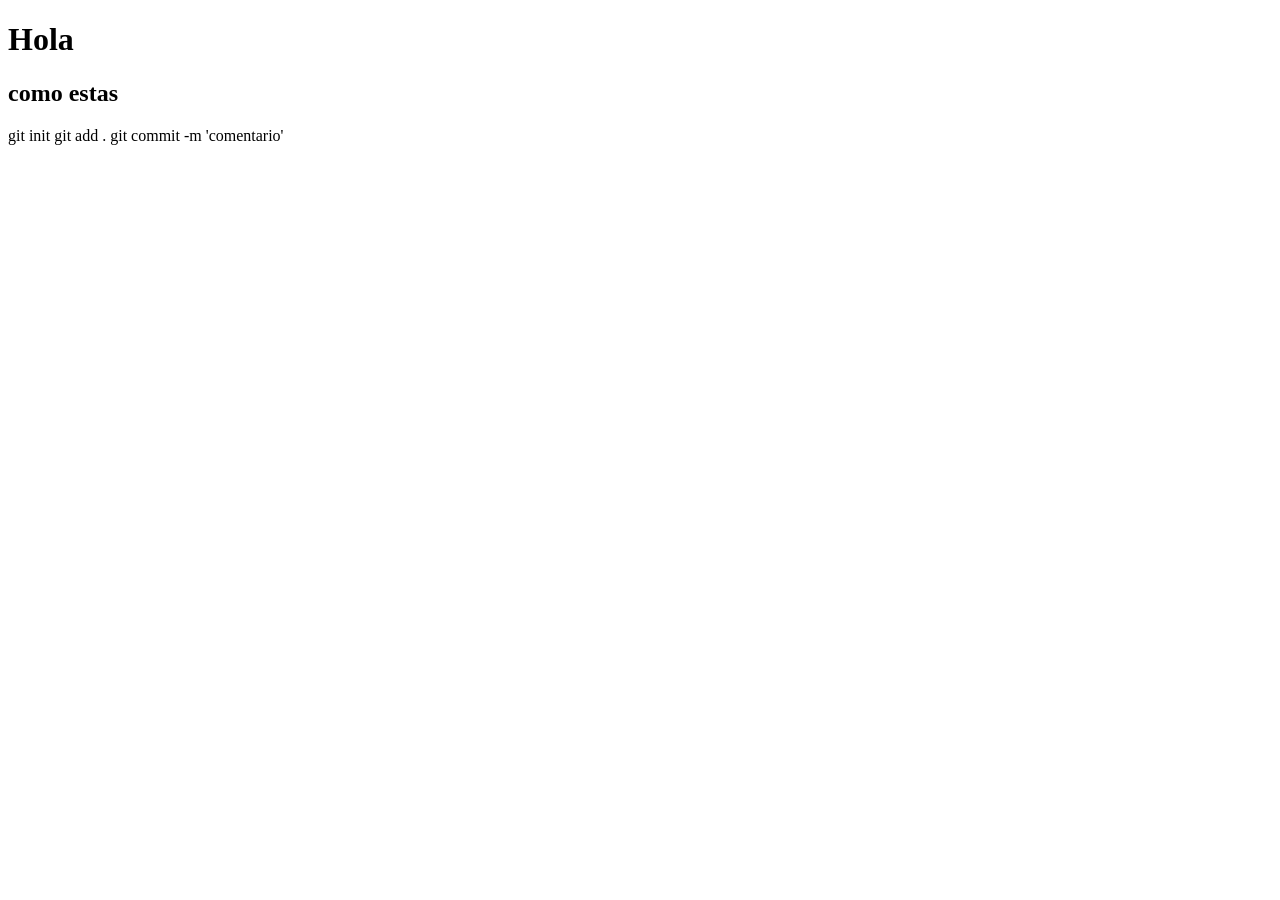
<file: Clase 2/index.html>
<!DOCTYPE html>
<html lang="en">
<head>
    <meta charset="UTF-8">
    <meta name="viewport" content="width=device-width, initial-scale=1.0">
    <title>Mi primer repositorio</title>
</head>
<body>
    <h1>Hola</h1>
    <h2>como estas</h2>
</body>
</html>

<!-- 
    U = Untracked / Sin Seguimiento
    a = Added / Añadido
    m = modified / modificado
-->

git init
git add .
git commit -m 'comentario'
</file>
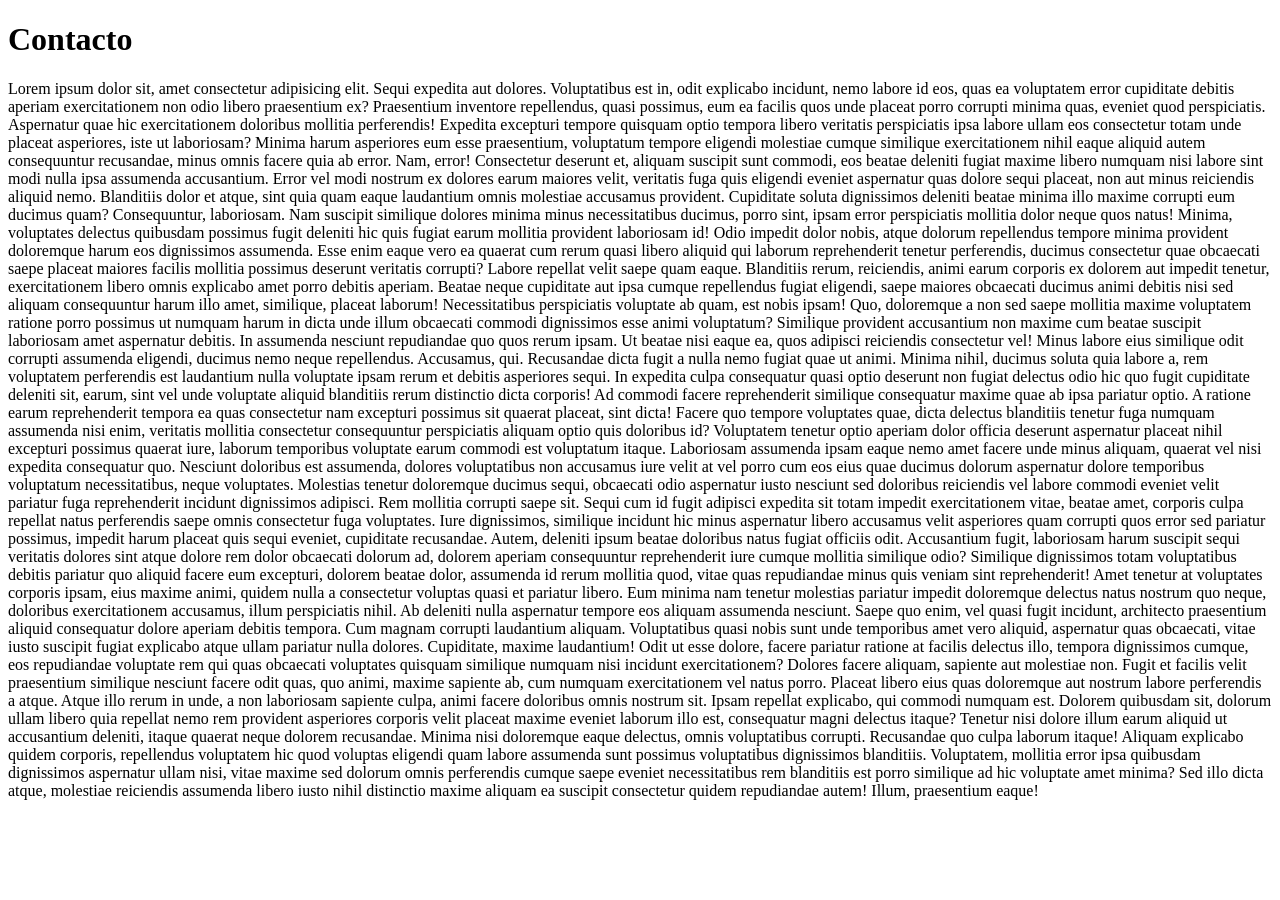
<file: Clase 4/contacto.html>
<!DOCTYPE html>
<html lang="en">
<head>
    <meta charset="UTF-8">
    <meta name="viewport" content="width=device-width, initial-scale=1.0">
    <title>Document</title>
</head>
<body>
    <h1>Contacto</h1>
    <p>
        Lorem ipsum dolor sit, amet consectetur adipisicing elit. Sequi expedita aut dolores. Voluptatibus est in, odit explicabo incidunt, nemo labore id eos, quas ea voluptatem error cupiditate debitis aperiam exercitationem non odio libero praesentium ex? Praesentium inventore repellendus, quasi possimus, eum ea facilis quos unde placeat porro corrupti minima quas, eveniet quod perspiciatis. Aspernatur quae hic exercitationem doloribus mollitia perferendis! Expedita excepturi tempore quisquam optio tempora libero veritatis perspiciatis ipsa labore ullam eos consectetur totam unde placeat asperiores, iste ut laboriosam? Minima harum asperiores eum esse praesentium, voluptatum tempore eligendi molestiae cumque similique exercitationem nihil eaque aliquid autem consequuntur recusandae, minus omnis facere quia ab error. Nam, error! Consectetur deserunt et, aliquam suscipit sunt commodi, eos beatae deleniti fugiat maxime libero numquam nisi labore sint modi nulla ipsa assumenda accusantium. Error vel modi nostrum ex dolores earum maiores velit, veritatis fuga quis eligendi eveniet aspernatur quas dolore sequi placeat, non aut minus reiciendis aliquid nemo. Blanditiis dolor et atque, sint quia quam eaque laudantium omnis molestiae accusamus provident. Cupiditate soluta dignissimos deleniti beatae minima illo maxime corrupti eum ducimus quam? Consequuntur, laboriosam. Nam suscipit similique dolores minima minus necessitatibus ducimus, porro sint, ipsam error perspiciatis mollitia dolor neque quos natus! Minima, voluptates delectus quibusdam possimus fugit deleniti hic quis fugiat earum mollitia provident laboriosam id! Odio impedit dolor nobis, atque dolorum repellendus tempore minima provident doloremque harum eos dignissimos assumenda. Esse enim eaque vero ea quaerat cum rerum quasi libero aliquid qui laborum reprehenderit tenetur perferendis, ducimus consectetur quae obcaecati saepe placeat maiores facilis mollitia possimus deserunt veritatis corrupti? Labore repellat velit saepe quam eaque. Blanditiis rerum, reiciendis, animi earum corporis ex dolorem aut impedit tenetur, exercitationem libero omnis explicabo amet porro debitis aperiam. Beatae neque cupiditate aut ipsa cumque repellendus fugiat eligendi, saepe maiores obcaecati ducimus animi debitis nisi sed aliquam consequuntur harum illo amet, similique, placeat laborum! Necessitatibus perspiciatis voluptate ab quam, est nobis ipsam! Quo, doloremque a non sed saepe mollitia maxime voluptatem ratione porro possimus ut numquam harum in dicta unde illum obcaecati commodi dignissimos esse animi voluptatum? Similique provident accusantium non maxime cum beatae suscipit laboriosam amet aspernatur debitis. In assumenda nesciunt repudiandae quo quos rerum ipsam. Ut beatae nisi eaque ea, quos adipisci reiciendis consectetur vel! Minus labore eius similique odit corrupti assumenda eligendi, ducimus nemo neque repellendus. Accusamus, qui. Recusandae dicta fugit a nulla nemo fugiat quae ut animi. Minima nihil, ducimus soluta quia labore a, rem voluptatem perferendis est laudantium nulla voluptate ipsam rerum et debitis asperiores sequi. In expedita culpa consequatur quasi optio deserunt non fugiat delectus odio hic quo fugit cupiditate deleniti sit, earum, sint vel unde voluptate aliquid blanditiis rerum distinctio dicta corporis! Ad commodi facere reprehenderit similique consequatur maxime quae ab ipsa pariatur optio. A ratione earum reprehenderit tempora ea quas consectetur nam excepturi possimus sit quaerat placeat, sint dicta! Facere quo tempore voluptates quae, dicta delectus blanditiis tenetur fuga numquam assumenda nisi enim, veritatis mollitia consectetur consequuntur perspiciatis aliquam optio quis doloribus id? Voluptatem tenetur optio aperiam dolor officia deserunt aspernatur placeat nihil excepturi possimus quaerat iure, laborum temporibus voluptate earum commodi est voluptatum itaque. Laboriosam assumenda ipsam eaque nemo amet facere unde minus aliquam, quaerat vel nisi expedita consequatur quo. Nesciunt doloribus est assumenda, dolores voluptatibus non accusamus iure velit at vel porro cum eos eius quae ducimus dolorum aspernatur dolore temporibus voluptatum necessitatibus, neque voluptates. Molestias tenetur doloremque ducimus sequi, obcaecati odio aspernatur iusto nesciunt sed doloribus reiciendis vel labore commodi eveniet velit pariatur fuga reprehenderit incidunt dignissimos adipisci. Rem mollitia corrupti saepe sit. Sequi cum id fugit adipisci expedita sit totam impedit exercitationem vitae, beatae amet, corporis culpa repellat natus perferendis saepe omnis consectetur fuga voluptates. Iure dignissimos, similique incidunt hic minus aspernatur libero accusamus velit asperiores quam corrupti quos error sed pariatur possimus, impedit harum placeat quis sequi eveniet, cupiditate recusandae. Autem, deleniti ipsum beatae doloribus natus fugiat officiis odit. Accusantium fugit, laboriosam harum suscipit sequi veritatis dolores sint atque dolore rem dolor obcaecati dolorum ad, dolorem aperiam consequuntur reprehenderit iure cumque mollitia similique odio? Similique dignissimos totam voluptatibus debitis pariatur quo aliquid facere eum excepturi, dolorem beatae dolor, assumenda id rerum mollitia quod, vitae quas repudiandae minus quis veniam sint reprehenderit! Amet tenetur at voluptates corporis ipsam, eius maxime animi, quidem nulla a consectetur voluptas quasi et pariatur libero. Eum minima nam tenetur molestias pariatur impedit doloremque delectus natus nostrum quo neque, doloribus exercitationem accusamus, illum perspiciatis nihil. Ab deleniti nulla aspernatur tempore eos aliquam assumenda nesciunt. Saepe quo enim, vel quasi fugit incidunt, architecto praesentium aliquid consequatur dolore aperiam debitis tempora. Cum magnam corrupti laudantium aliquam. Voluptatibus quasi nobis sunt unde temporibus amet vero aliquid, aspernatur quas obcaecati, vitae iusto suscipit fugiat explicabo atque ullam pariatur nulla dolores. Cupiditate, maxime laudantium! Odit ut esse dolore, facere pariatur ratione at facilis delectus illo, tempora dignissimos cumque, eos repudiandae voluptate rem qui quas obcaecati voluptates quisquam similique numquam nisi incidunt exercitationem? Dolores facere aliquam, sapiente aut molestiae non. Fugit et facilis velit praesentium similique nesciunt facere odit quas, quo animi, maxime sapiente ab, cum numquam exercitationem vel natus porro. Placeat libero eius quas doloremque aut nostrum labore perferendis a atque. Atque illo rerum in unde, a non laboriosam sapiente culpa, animi facere doloribus omnis nostrum sit. Ipsam repellat explicabo, qui commodi numquam est. Dolorem quibusdam sit, dolorum ullam libero quia repellat nemo rem provident asperiores corporis velit placeat maxime eveniet laborum illo est, consequatur magni delectus itaque? Tenetur nisi dolore illum earum aliquid ut accusantium deleniti, itaque quaerat neque dolorem recusandae. Minima nisi doloremque eaque delectus, omnis voluptatibus corrupti. Recusandae quo culpa laborum itaque! Aliquam explicabo quidem corporis, repellendus voluptatem hic quod voluptas eligendi quam labore assumenda sunt possimus voluptatibus dignissimos blanditiis. Voluptatem, mollitia error ipsa quibusdam dignissimos aspernatur ullam nisi, vitae maxime sed dolorum omnis perferendis cumque saepe eveniet necessitatibus rem blanditiis est porro similique ad hic voluptate amet minima? Sed illo dicta atque, molestiae reiciendis assumenda libero iusto nihil distinctio maxime aliquam ea suscipit consectetur quidem repudiandae autem! Illum, praesentium eaque!
    </p>
    <div id="empanada-de-pollo"></div>
</body>
</html>
</file>
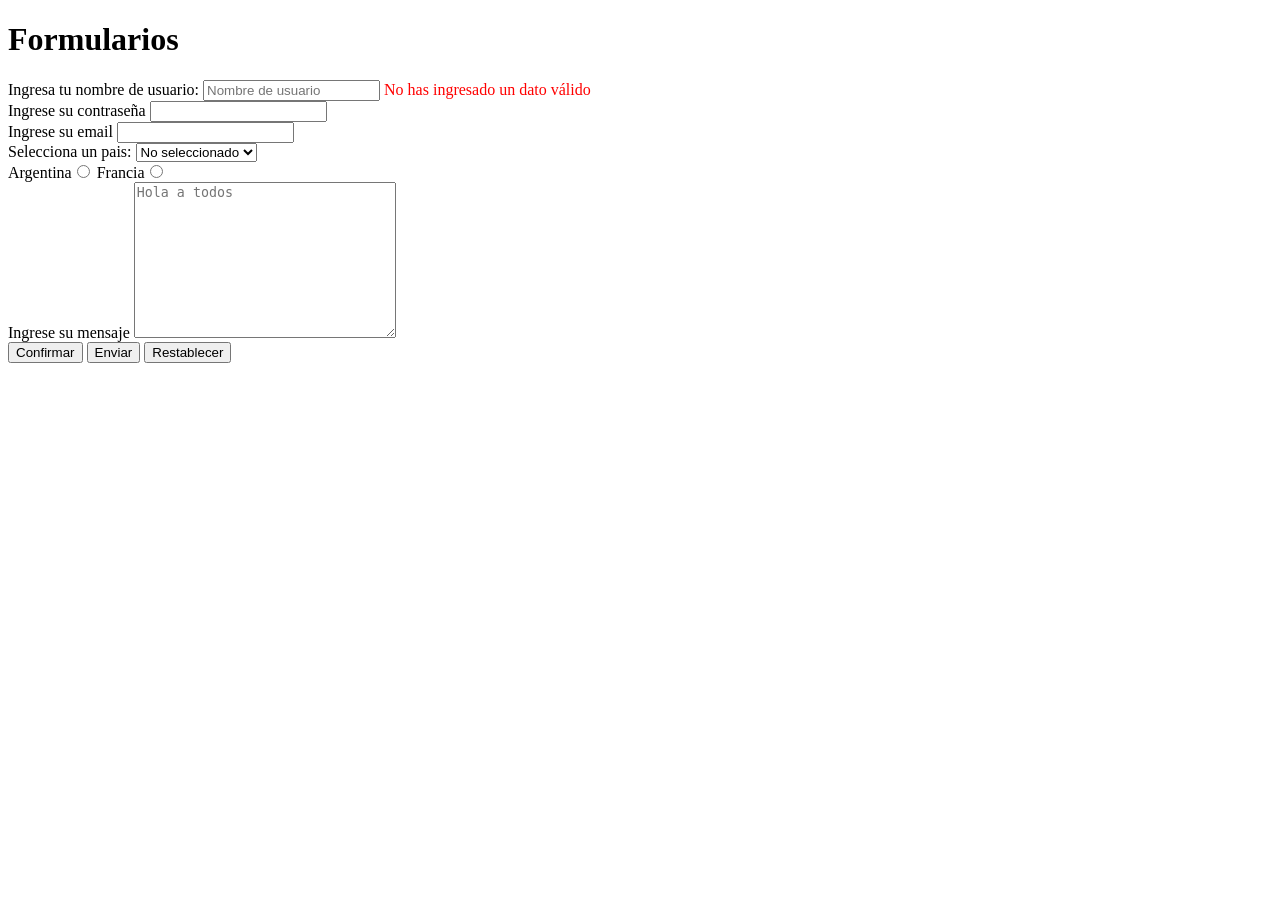
<file: Clase 5/formularios.html>
<!DOCTYPE html>
<html lang="en">
<head>
    <meta charset="UTF-8">
    <meta name="viewport" content="width=device-width, initial-scale=1.0">
    <title>Formularios</title>
</head>
<body>
    <h1>Formularios</h1>
    <form>
        <div>
            <label for="username">Ingresa tu nombre de usuario:</label>
            <input type="text" name="username" id="username" placeholder="Nombre de usuario" required maxlength="30" minlength="3">
            <span style="color: red;">No has ingresado un dato válido</span>
        </div>
        <div>
            <label for="password">Ingrese su contraseña</label>
            <input type="password" name="password" id="password">
        </div>
        <div>
            <label for="email">Ingrese su email</label>
            <input type="email" name="email" id="email">
        </div>
        <div>
            <label for="pais">Selecciona un pais:</label>
            <select name="pais" id="pais">
                <option value="AR">Argentina </option>
                <option value="FR">Francia </option>
                <option value="NO" selected disabled>No seleccionado</option>
            </select>
        </div>
        <div>
            <label for="pais-1">
                <span>Argentina</span><input type="radio" name="pais-1" id="ar">
                <span>Francia</span><input type="radio" name="pais-1" id="fr">
            </label>
        </div>
        <div>
            <label for="mensaje">Ingrese su mensaje</label>
            <textarea name="mensaje" id="mensaje" cols="30" rows="10" placeholder="Hola a todos"></textarea>
        </div>
        <div>
            <input type="submit" value="Confirmar">
            <button type="submit">Enviar</button>
            <button type="reset">Restablecer</button>
        </div>
    </form>
</body>
</html>

<!-- El "name" nos determina cómo se va a enviar el formulario -->
</file>
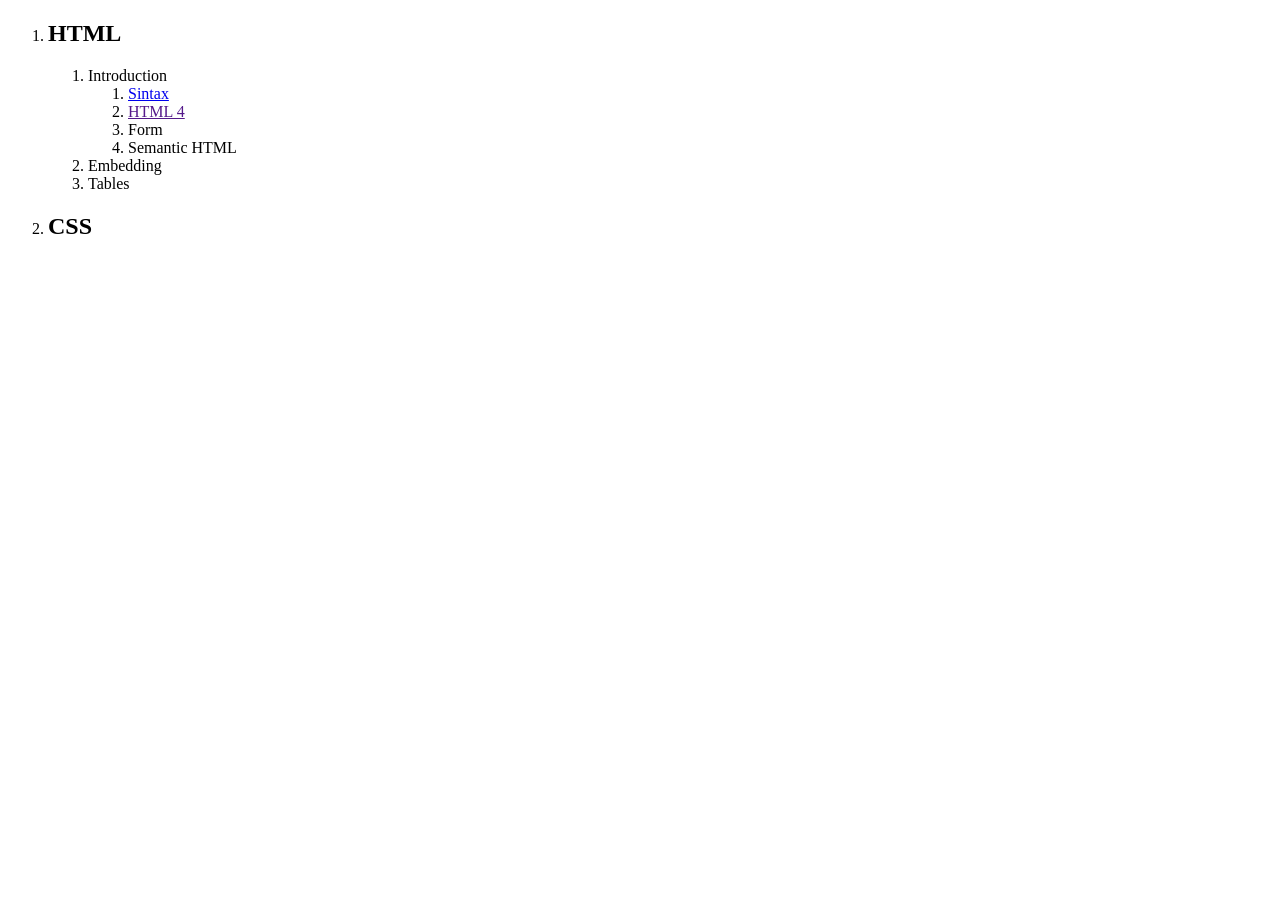
<file: Clase 6/sidenav.html>
<!DOCTYPE html>
<html lang="en">
<head>
    <meta charset="UTF-8">
    <meta name="viewport" content="width=device-width, initial-scale=1.0">
    <title>Document</title>
</head>
<body>
    <aside>
        <nav>
            <ol>
                <li>
                    <h2>HTML</h2>
                    <ol>
                        <li>Introduction</li>
                        <ol>
                            <li>
                                <a href="#">Sintax</a>
                            </li>
                            <li>
                                <a href="">HTML 4</a>
                            </li>
                            <li>Form</li>
                            <li>Semantic HTML</li>
                        </ol>
                </li>
                <li>Embedding</li>
                <li>Tables</li>
            </ol>
        <li>
            <h2>CSS</h2>
            <ol></ol>
        </li>
        </nav>
    </aside>
</body>
</html>
</file>
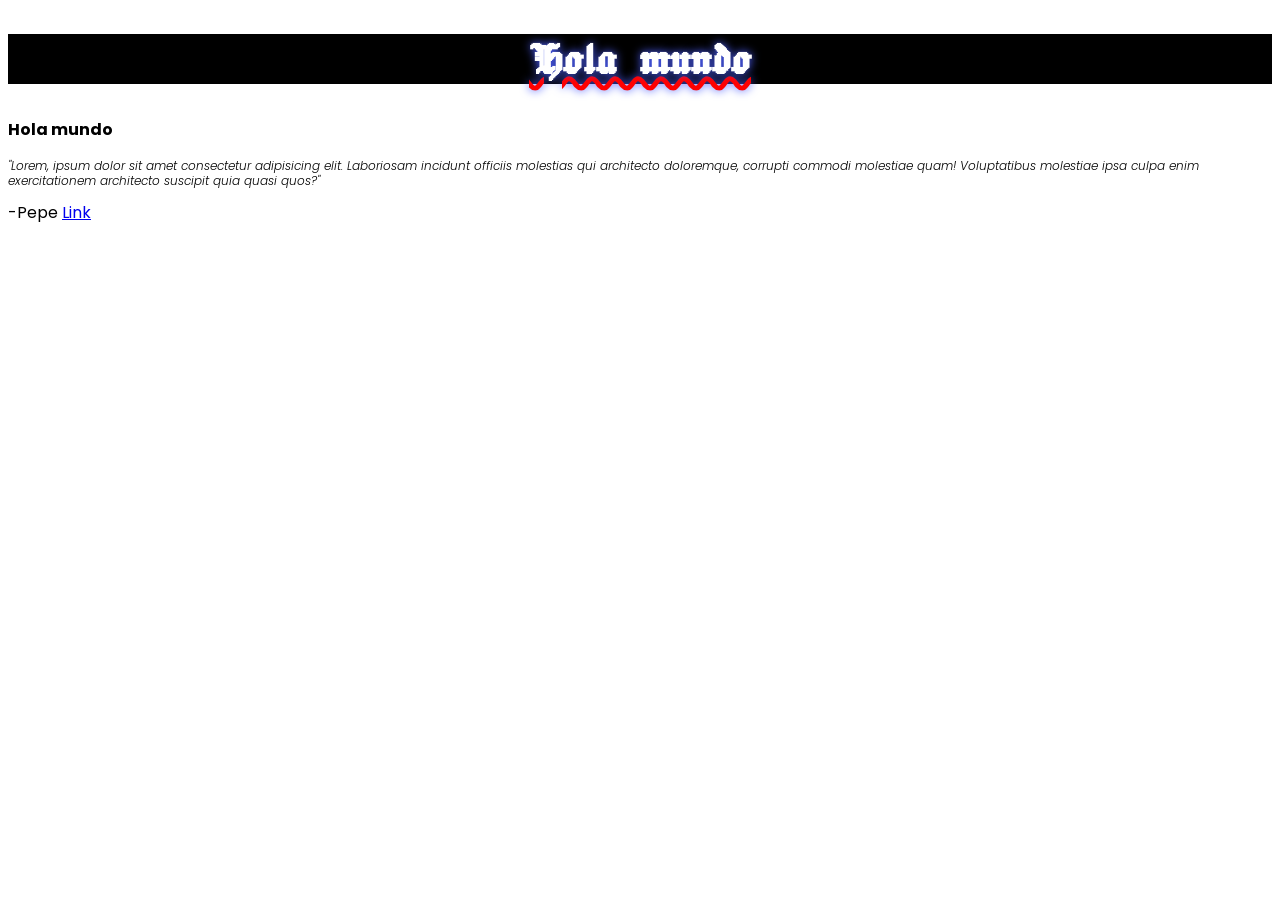
<file: Clase 7/app.html>
<!DOCTYPE html>
<html lang="en">
<head>
    <meta charset="UTF-8">
    <meta name="viewport" content="width=device-width, initial-scale=1.0">
    <link rel="stylesheet" href="./estilo.css">
    <title>Document</title>
</head>
<body>
    <h1>Hola mundo</h1>
    <p>Hola mundo</p>
    <p class="parrafo">"Lorem, ipsum dolor sit amet consectetur adipisicing elit. Laboriosam incidunt officiis molestias qui architecto doloremque, corrupti commodi molestiae quam! Voluptatibus molestiae ipsa culpa enim exercitationem architecto suscipit quia quasi quos?"</p>
    <span>-Pepe</span>
    <a href="#">Link</a>

</body>
</html>
</file>
<file: Clase 7/estilo.css>
@import url('https://fonts.googleapis.com/css2?family=Jacquard+24&family=Poppins:ital,wght@0,100;0,200;0,300;0,400;0,500;0,600;0,700;0,800;0,900;1,100;1,200;1,300;1,400;1,500;1,600;1,700;1,800;1,900&display=swap');
/* @import url('./font.css'); */
*{
    font-family: "Poppins", sans-serif;
}

h1 {
    color: rgb(255, 255, 255);
    font-size: 50px;
    letter-spacing: 0px;
    word-spacing: 10px;
    text-decoration: underline red wavy; /* overline - encima del texto | line-through - tachado */
    text-shadow: /* 200px 10px 3px rgb(120, 6, 6),
    200px 50px 3px rgb(120, 6, 6), */
    0px 0px 10px rgb(78, 96, 255);/* eje X: unidad de tamaño | eje Y: ut | valor difuminado: ut | color */
    background-color: black;
    /* width: 300px; */
    /* height: 100px */
    text-align: center;
    font-family: "Jacquard 24", system-ui;

}

p{
    font-weight: 700;

}

.parrafo {
    font-weight: 300;
    font-size: 12px;
    font-style: italic;
    line-height: 15px;
}
</file>
